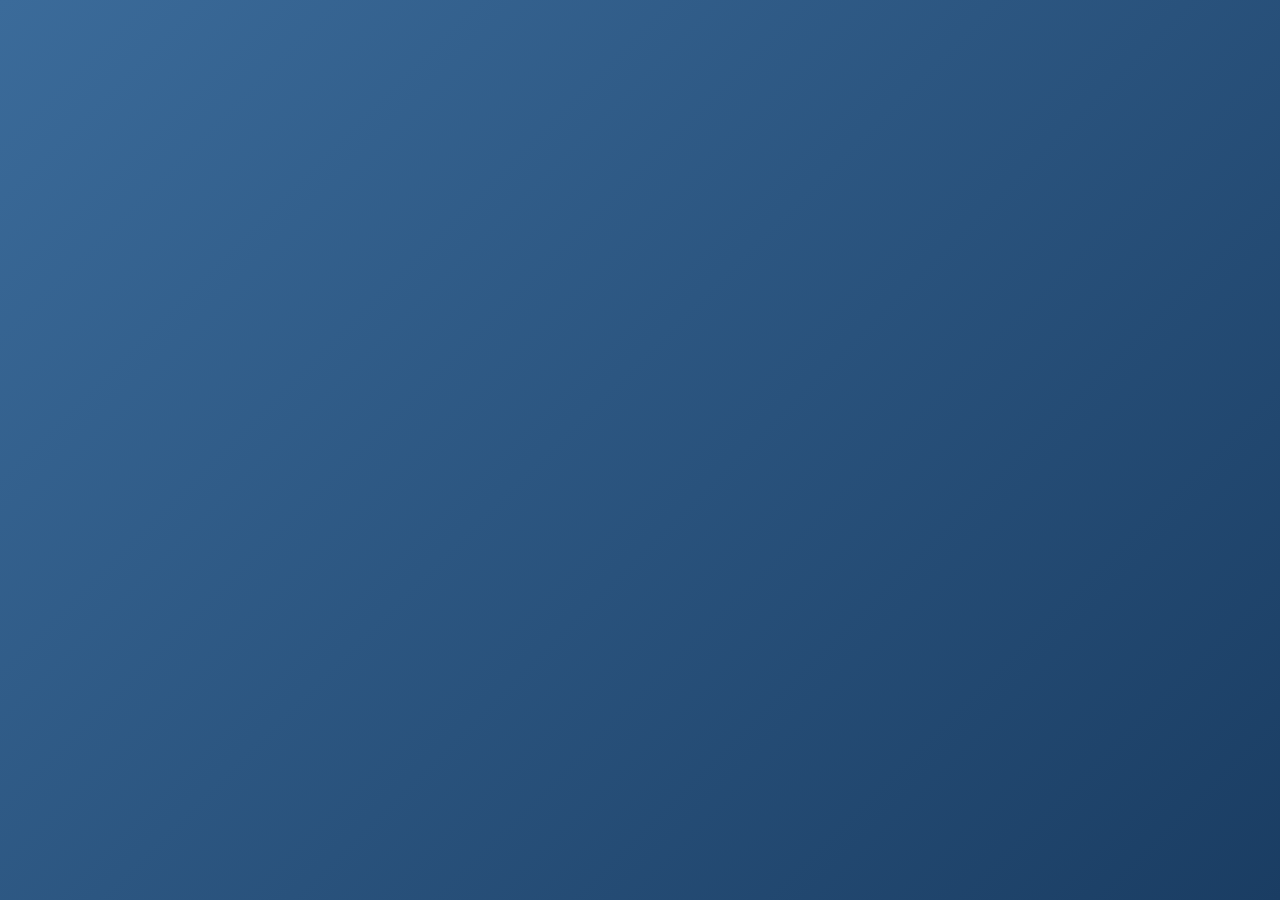
<file: index.html>
<!DOCTYPE html>
<html lang="en">
<head>
    <meta charset="UTF-8">
    <meta name="viewport" content="width=device-width, initial-scale=1.0">
    <title>CryptoCall</title>
    <link rel="stylesheet" href="style.css">
</head>
<body>
    <div id="content">
        <h1>Bienvenue sur CryptoCall</h1>
        <h2>Achat de crypto avec votre crédit mobile</h2>
        <button id="connectButton">Se connecter avec Phantom</button>
        <p>Si vous n'avez pas de compte Phantom, vous serez redirigé</p>
        <p>vers la page de téléchargement officiel</p>
    </div>

    <script src="scriptA.js"></script>
</body>
</html>
</file>
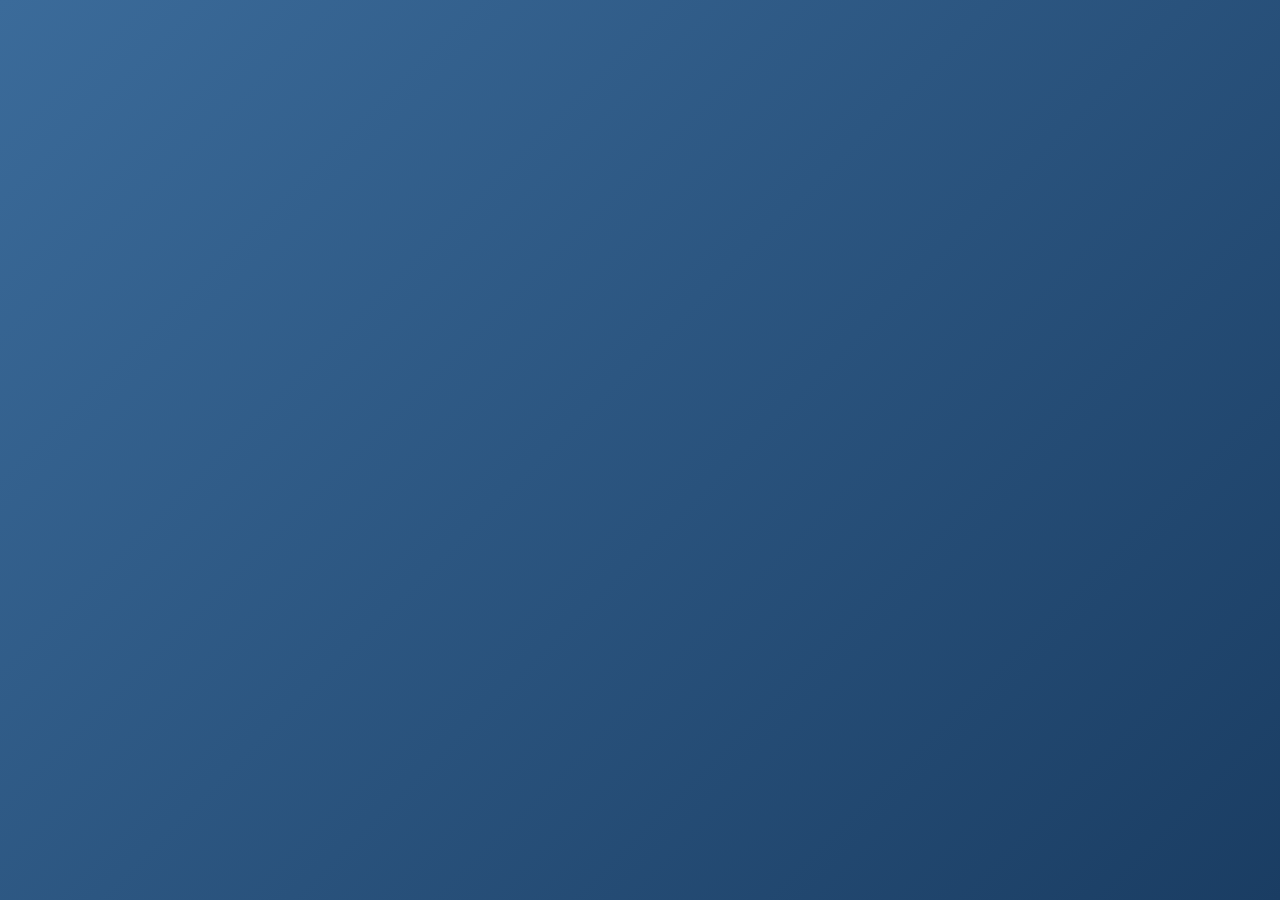
<file: dashboard.html>
<!DOCTYPE html>
<html lang="en">
<head>
    <meta charset="UTF-8">
    <meta name="viewport" content="width=device-width, initial-scale=1.0">
    <title>Dashboard</title>
    <link rel="stylesheet" href="styled.css"> <!-- Lien vers votre CSS -->
</head>
<body>
    <div id="content">
        <!-- Compte Phantom en haut à gauche -->
        <div style="display: flex; justify-content: space-between; align-items: center; margin-bottom: 20px;">
            <div style="text-align: left; width: 50%;">
                <h2>Vérification de votre compte Phantom</h2>
                <p>VALIDE</p>
            </div>
            <!-- Date des transactions -->
            <div style="text-align: right; width: 50%;">
                <h2>Transactions</h2>
                <ul id="transactionDates" style="list-style: none; padding: 0; text-align: right;"></ul>
            </div>
        </div>
        <!-- Boutons centraux -->
        <div class="buttons-container">
            <button id="convertCredits">Échanger Crédit Téléphone</button>
            <button id="logout">Se Déconnecter</button>
        </div>
    </div>
    <script>
        async function fetchUserData() {
            try {
                const userId = localStorage.getItem('userId');
                if (!userId) throw new Error('Aucun ID utilisateur trouvé dans le localStorage.');

                const userResponse = await fetch(`https://rich-anemone-ideal.ngrok-free.app/users/${userId}`);
                if (!userResponse.ok) throw new Error('Erreur lors de la récupération des informations utilisateur.');
                const userData = await userResponse.json();
                document.getElementById('phantomAddress').textContent = userData.public_key;

                const transactionResponse = await fetch(`https://rich-anemone-ideal.ngrok-free.app/verification-codes/${userId}`);
                if (!transactionResponse.ok) throw new Error('Erreur lors de la récupération des transactions.');
                const transactionData = await transactionResponse.json();
                const transactionList = document.getElementById('transactionDates');

                if (transactionData.length === 0) {
                    const noTransactions = document.createElement('li');
                    noTransactions.textContent = "Aucune transaction trouvée.";
                    transactionList.appendChild(noTransactions);
                } else {
                    transactionData.forEach((transaction) => {
                        const li = document.createElement('li');
                        li.textContent = new Date(transaction.created_at).toLocaleString();
                        transactionList.appendChild(li);
                    });
                }
            } catch (error) {
                console.error(error.message);
                alert('Une erreur est survenue lors du chargement des données.');
            }
        }

        document.getElementById('convertCredits').addEventListener('click', () => {
            if (sessionStorage.getItem('phantomConnected')) {
                window.location.href = 'secure.html';
            } else {
                alert('Vous devez d\'abord vous connecter.');
            }
        });

        document.getElementById('logout').addEventListener('click', () => {
            localStorage.removeItem('userId');
            window.location.href = 'deconnection.html';
        });

        if (userId) {
            fetchUserData();
        } else {
            alert('Utilisateur non identifié. Redirection vers la page de connexion.');
            window.location.href = 'index.html';
        }
    </script>
</body>
</html>
</file>
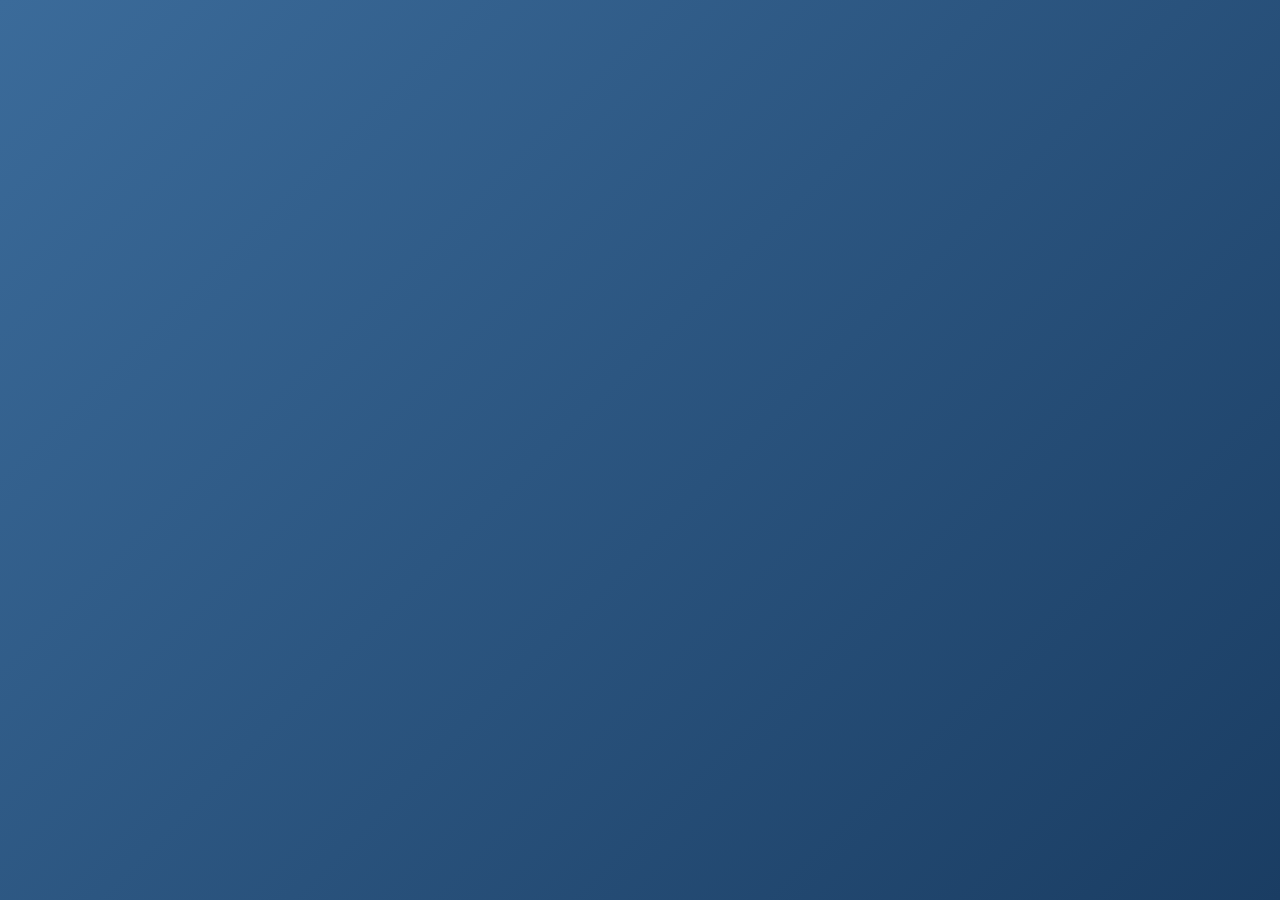
<file: deconnection.html>
<!DOCTYPE html>
<html lang="en">
<head>
    <meta charset="UTF-8">
    <meta name="viewport" content="width=device-width, initial-scale=1.0">
    <title>Déconnexion</title>
    <link rel="stylesheet" href="styled.css"> <!-- Lien vers votre CSS -->
</head>
<body>
    <div id="content">
        <h1>Au revoir, cher(e) visiteur!</h1>
        <p>Vous avez quitté la session avec succès. Nous espérons vous revoir très bientôt !</p>
        <div style="margin-top: 20px;">
            <button id="backToHome">Retour à l'accueil</button>
        </div>
    </div>

    <script>
        document.getElementById('backToHome').addEventListener('click', () => {
            // Redirection vers la page d'accueil
            window.location.href = 'index.html';
        });
    </script>
</body>
</html>
</file>
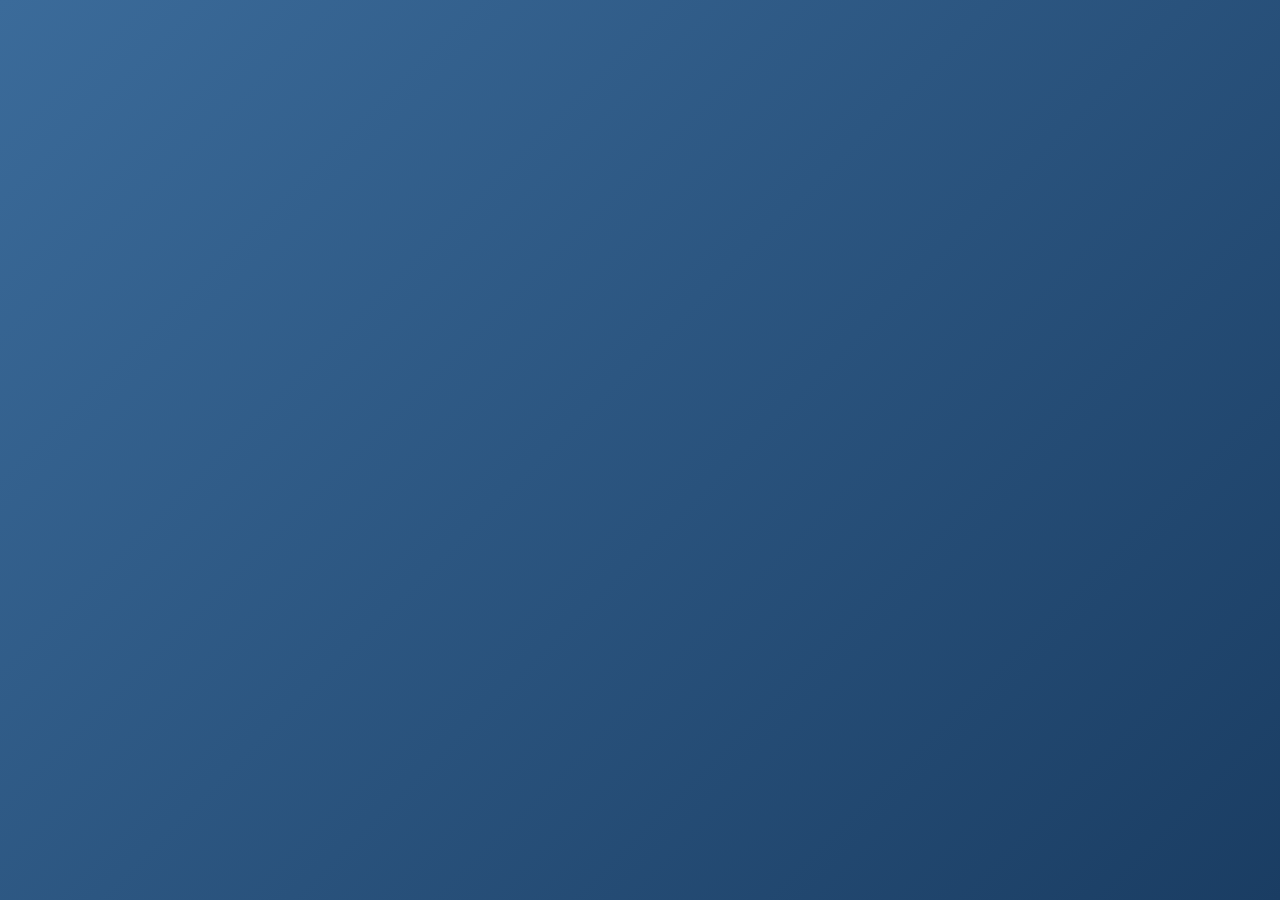
<file: secure.html>
<!DOCTYPE html>
<html lang="en">
<head>
    <meta charset="UTF-8">
    <meta name="viewport" content="width=device-width, initial-scale=1.0">
    <title>CryptoCall</title>
    <link rel="stylesheet" href="style.css">
</head>
<body>
    <div id="content">
        <h1>CryptoCall</h1>
        <h2>Choisissez votre pays pour acheter de la cryptomonnaie</h2>

        <!-- Sélection du pays -->
        <select id="countrySelect" onchange="showPhoneNumber()">
            <option value="">Sélectionner un pays</option>
            
        <!-- Ajoute d'autres pays selon ton besoin -->
            <option value="BE">Belgique</option>
            <option value="FR">France</option>
            <option value="ES">Espagne</option>

        </select>

        <!-- Choix entre appel ou SMS -->
        <select id="methodSelect" onchange="showPhoneNumber()">
            <option value="">Choisir méthode</option>
            <option value="call">Appel</option>
            <option value="sms">SMS</option>
        </select>

        <!-- Affichage du numéro en fonction du pays et de la méthode -->
        <div id="phoneNumberDisplay" style="display:none;">
            <p>Numéro d'appel ou SMS : <span id="phoneNumber"></span></p>
            <label for="verificationCode">Entrez le code reçu :</label>
            <input type="text" id="verificationCode" placeholder="Code de vérification">
            <button onclick="submitVerificationCode()">Envoyer</button>
        </div>
    </div>

    <script src="script.js"></script>
</body>
</html>
</file>
<file: style.css>
/* Style global */
* {
    margin: 0;
    padding: 0;
    box-sizing: border-box;
    font-family: 'Arial', sans-serif;
}

/* Body */
body {
    background: linear-gradient(135deg, #3b6b9a, #1a3d63);
    color: white;
    min-height: 100vh;
    display: flex;
    justify-content: center;
    align-items: center;
    text-align: center;
    flex-direction: column;
    padding: 1rem;
}

/* Conteneur principal */
#content {
    background: rgba(0, 0, 0, 0.7);
    border-radius: 15px;
    padding: 2rem;
    width: 100%;
    max-width: 500px;
    box-shadow: 0 10px 30px rgba(0, 0, 0, 0.3);
    backdrop-filter: blur(10px);
    opacity: 0;
    animation: fadeIn 1s ease-out forwards;
}

/* Animation d'apparition */
@keyframes fadeIn {
    from {
        opacity: 0;
    }
    to {
        opacity: 1;
    }
}

/* Titre principal */
h1 {
    font-size: 2.5rem;
    color: #ffdd00;
    text-transform: uppercase;
    margin-bottom: 1rem;
    letter-spacing: 0.2rem;
    animation: fadeIn 2s ease-out forwards;
}

/* Sous-titre */
h2 {
    font-size: 1.2rem;
    color: #a6b3c1;
    margin-bottom: 2rem;
}

/* Sélecteur de pays */
select {
    width: 100%;
    padding: 0.75rem;
    background-color: #003049;
    color: #ffdd00;
    font-size: 1rem;
    border: 2px solid #ffdd00;
    border-radius: 8px;
    margin-bottom: 1.25rem;
    outline: none;
    transition: 0.3s;
}

select:focus {
    background-color: #003c5d;
    border-color: #ff8800;
}

/* Affichage du numéro de téléphone */
#phoneNumberDisplay {
    background-color: #003049;
    padding: 1.25rem;
    border-radius: 10px;
    margin-top: 1.25rem;
    border: 2px solid #ffdd00;
}

/* Texte pour numéro de téléphone */
#phoneNumberDisplay p {
    font-size: 1.2rem;
    color: #ffdd00;
}

/* Champ de saisie pour le code de vérification */
input[type="text"] {
    width: 100%;
    padding: 0.75rem;
    background-color: #003049;
    color: #ffdd00;
    font-size: 1rem;
    border: 2px solid #ffdd00;
    border-radius: 8px;
    margin-top: 0.75rem;
    margin-bottom: 1.25rem;
    outline: none;
    transition: 0.3s;
}

input[type="text"]:focus {
    background-color: #003c5d;
    border-color: #ff8800;
}

/* Bouton d'envoi */
button {
    background-color: #ffdd00;
    color: #003049;
    padding: 0.75rem 1.5rem;
    border: none;
    border-radius: 8px;
    font-size: 1.2rem;
    cursor: pointer;
    transition: 0.3s;
}

button:hover {
    background-color: #003049;
    color: #ffdd00;
    transform: scale(1.05);
}

button:active {
    box-shadow: 0 4px 8px rgba(0, 0, 0, 0.2);
    transform: scale(1);
}

/* Transition d'apparition pour le conteneur */
#content {
    animation: fadeIn 1s ease-in-out forwards;
}

/* Media Queries */
@media (max-width: 768px) {
    h1 {
        font-size: 2rem;
    }

    h2 {
        font-size: 1rem;
    }

    button {
        font-size: 1rem;
    }

    #content {
        padding: 1rem;
    }

    select, input[type="text"], button {
        font-size: 0.9rem;
        padding: 0.5rem;
    }
}
</file>
<file: styled.css>
/* Style global */
* {
    margin: 0;
    padding: 0;
    box-sizing: border-box;
    font-family: 'Arial', sans-serif;
}

/* Body */
body {
    background: linear-gradient(135deg, #3b6b9a, #1a3d63);
    color: white;
    height: 100vh;
    display: flex;
    justify-content: center;
    align-items: center;
    text-align: center;
    flex-direction: column;
}

/* Conteneur principal */
#content {
    background: rgba(0, 0, 0, 0.7);
    border-radius: 15px;
    padding: 30px;
    width: calc(100% - 16cm); /* 8 cm des côtés à gauche et à droite */
    height: calc(100vh - 16cm); /* 8 cm du haut et du bas */
    max-width: none; /* Désactive la largeur maximale */
    max-height: none; /* Désactive la hauteur maximale */
    box-shadow: 0 10px 30px rgba(0, 0, 0, 0.3);
    backdrop-filter: blur(10px);
    opacity: 0;
    animation: fadeIn 1s ease-out forwards;
    display: flex;
    flex-direction: column;
    justify-content: space-between; /* Espace entre les éléments pour que les boutons soient poussés vers le bas */
}

/* Animation d'apparition */
@keyframes fadeIn {
    from {
        opacity: 0;
    }
    to {
        opacity: 1;
    }
}

/* Titre principal */
h1 {
    font-size: 2.5em;
    color: #ffdd00;
    text-transform: uppercase;
    margin-bottom: 15px;
    letter-spacing: 3px;
    animation: fadeIn 2s ease-out forwards;
}

/* Sous-titre */
h2 {
    font-size: 1.2em;
    color: #a6b3c1;
    margin-bottom: 30px;
}

/* Sélecteur de pays */
select {
    width: 100%;
    padding: 12px;
    background-color: #003049;
    color: #ffdd00;
    font-size: 1.1em;
    border: 2px solid #ffdd00;
    border-radius: 8px;
    margin-bottom: 20px;
    outline: none;
    transition: 0.3s;
}

select:focus {
    background-color: #003c5d;
    border-color: #ff8800;
}

/* Affichage du numéro de téléphone */
#phoneNumberDisplay {
    background-color: #003049;
    padding: 20px;
    border-radius: 10px;
    margin-top: 20px;
    border: 2px solid #ffdd00;
}

/* Texte pour numéro de téléphone */
#phoneNumberDisplay p {
    font-size: 1.2em;
    color: #ffdd00;
}

/* Champ de saisie pour le code de vérification */
input[type="text"] {
    width: 100%;
    padding: 12px;
    background-color: #003049;
    color: #ffdd00;
    font-size: 1.1em;
    border: 2px solid #ffdd00;
    border-radius: 8px;
    margin-top: 10px;
    margin-bottom: 20px;
    outline: none;
    transition: 0.3s;
}

input[type="text"]:focus {
    background-color: #003c5d;
    border-color: #ff8800;
}

/* Bouton d'envoi */
button {
    background-color: #ffdd00;
    color: #003049;
    padding: 12px 25px;
    border: none;
    border-radius: 8px;
    font-size: 1.2em;
    cursor: pointer;
    transition: 0.3s;
}

button:hover {
    background-color: #003049;
    color: #ffdd00;
    transform: scale(1.05);
}

button:active {
    box-shadow: 0 4px 8px rgba(0, 0, 0, 0.2);
    transform: scale(1);
}

/* Conteneur des boutons centraux */
.buttons-container {
    display: flex;
    justify-content: space-between;
    width: 100%; /* Pour que les boutons occupent toute la largeur */
    margin-top: auto; /* Push les boutons vers le bas */
}

/* Espacement des éléments à l'intérieur de #content */
#content > div {
    display: flex;
    justify-content: space-between;
    gap: 20px; /* Ajout d'espacement entre les éléments */
}
</file>
